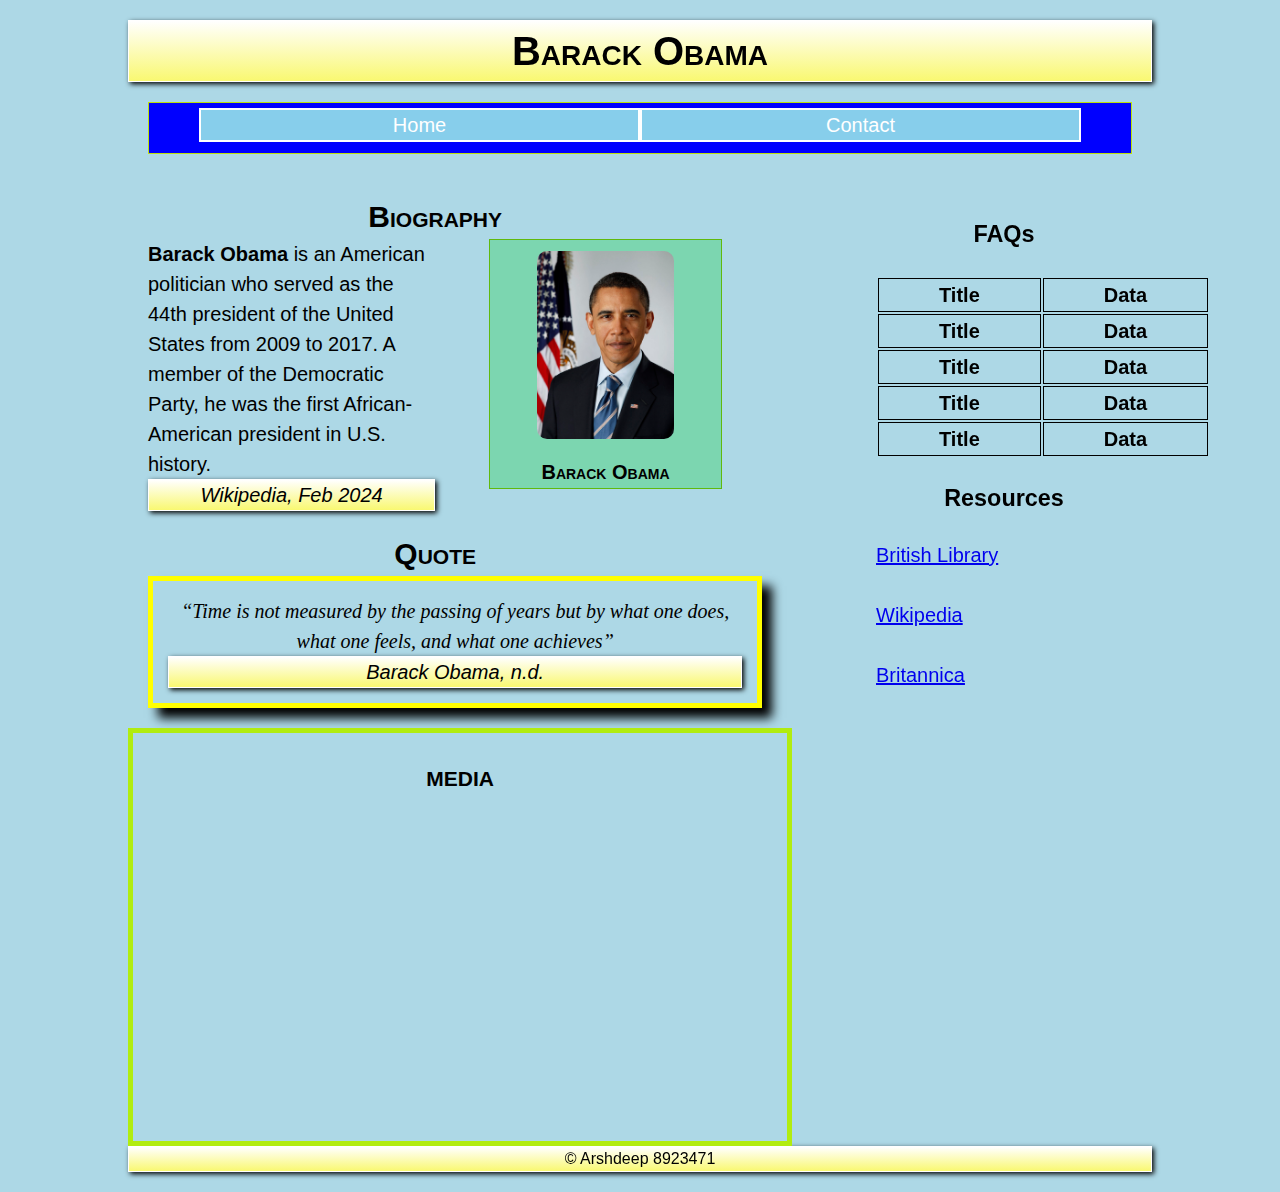
<file: index.html>
<!--Arshdeep 8923471 -->
<!DOCTYPE html>
<html lang="en">
<head>
    <meta charset="UTF-8">
    <meta name="viewport" content="width=device-width initial-scale=1.0">
    <meta name="description" content="This site revolves around the life of Barack Obama">
    <meta name="keywords" content="Barack Obama, America, President, African, speaker">
    <title>Barack Obama | Biography</title>
    <link rel="stylesheet" href="css/normalize.css">
    <link rel="stylesheet" href="css/styles.css">
</head>
<body>

    <header>
        <h1>Barack Obama</h1> </header>
        <nav>
            <ul>
                <li id="home-link"><a href="index.html">Home</a></li>
                <li id="contact-link"><a href="contact.html">Contact</a></li>
            </ul>
        </nav>
    
    <main>
        <section class="main-section">
            <h2>Biography</h2>
            <blockquote id="bio" cite="https://en.wikipedia.org/wiki/Barack_Obama">
                <p><b> Barack Obama  </b> is an American politician who served as the 44th president of the United States from 2009 to 2017. A member of the Democratic Party, he was the first African-American president in U.S. history.</p>

    <footer><cite> Wikipedia, Feb 2024</cite></footer>
            </blockquote>
            <figure class="main-section-figure" id="relative-path-image">
                <img src="images/Barack Obama.jpg" height="600" width="500"  alt="Barack Obama" title="Barack Obama">
                <figcaption>Barack Obama </figcaption>
            </figure>
        </section>



        <section class="main-section" id="q">
            <h2>Quote</h2>
            <blockquote id="quote">
                <q>Time is not measured by the passing of years but by what one does, what one feels, and what one achieves</q>
                <footer><cite>Barack Obama, n.d.</cite></footer>
            </blockquote>
        </section>

        <section class="main-section" id="media">
            <h2>media</h2>
            <iframe width="560" height="315" src="https://www.youtube.com/embed/kAxaeB9-E70?si=3xgsn7Zl__J8MBn_" title="YouTube video player" frameborder="0" allow="accelerometer; autoplay; clipboard-write; encrypted-media; gyroscope; picture-in-picture; web-share" referrerpolicy="strict-origin-when-cross-origin" allowfullscreen></iframe>
            
        
        </section>
    </main>

    <aside>
        <h3> FAQs </h3>
        <table>
            <tr>
                <th> Title </th>
                <th> Data </th>
                
            </tr>

            <tr>
                <th> Title </th>
                <th> Data </th>
                
            </tr>

            <tr>
                <th> Title </th>
                <th> Data </th>
                
            </tr>

            <tr>
                <th> Title </th>
                <th> Data </th>
                
            </tr>

            <tr>
                <th> Title </th>
                <th> Data </th>
                
            </tr>

        </table>
    
        <h3> Resources </h3>
        <a href="https://en.wikipedia.org/wiki/Barack_Obama"> British&nbsp;Library</a> <br></br>
        <a href="https://en.wikipedia.org/wiki/Barack_Obama"> Wikipedia</a><br></br>
        <a href="https://en.wikipedia.org/wiki/Barack_Obama"> Britannica </a>

    </aside>


    <footer>
        <p>&copy; Arshdeep 8923471 </p>
    </footer>
</body>
</html>
</file>
<file: css/styles.css>
/* Aastha Aastha  8912446*/

body, h1, h2, p, blockquote, footer {
    margin: 0;
    padding: 0;
}

html {
    font: 20px/1.5 Arial, sans-serif;
    background-color: lightblue;
}

h1, h2 {
    font-variant: small-caps;
}

figcaption {
    font-weight: bold;
    font-variant: small-caps;
    font-size: 1rem; 
}

q {
    font-style: italic;
    font-family: cursive;
}

footer p {
    font-size: 0.8rem; 
}


body {
    width: 80%; 
    max-width: 1200px; 
    margin: 0 auto; 
    padding: 20px; 
}

.main-section {
    text-align: center; 
    padding:20px; 
}

figure {
    display: inline-block; 
    border: 1px solid #60b90d; 
    padding: 20px; 
    margin: 0; 
}

figcaption#absolute-path-image {
    color: skyblue; 
}

figcaption#relative-path-image {
    color: skyblue; 
}

h1, h2 {
    color: black; 
}


header, footer {
    background: linear-gradient(to bottom, #fff, #f9f871); 
    border: 1px solid white; 
    box-shadow: 2px 2px 5px black; 
    text-align: center;
}



#relative-path-image {
    background-color: hsla(133, 89%, 43%, 0.3); 
}



h3{
    text-align: center;
}




nav{
    text-align: center;
    border: 1px solid #bde00b;
}



#quote{
    border: .25rem solid yellow;
    box-shadow: .5rem .5rem .5rem black;
    padding: 15px;
    width: 100%;
}

q {
    font-style: italic;
    font-family: cursive;
}

footer p {
    font-size: 0.8rem;
}


body {
    width: 80%; 
    max-width: 1200px; 
    margin: auto; 
    padding: 20px; 
}

.main-section {
    text-align: center;
    padding:20px; 
}

#bio {
    text-align: left; 
    width : 50%;
    float : left;
}


footer{
    margin-bottom: auto;
}

#relative-path-image {
    width: 40%;
    float: right;
    padding: 1px;
}

#media{
    border: .25rem solid rgb(177, 236, 15);
    width: 100%; height: 60%;
}

aside{
    margin: 1rem;
    padding: auto;
    float: right;
    width: 25%;
        
}

th{
    border: 1px solid black;
    padding-left: 60px;
    padding-right: 60px;
    margin: 5px;
}

div #forms{
    float: left;
    margin-left: auto;
}

main{
    float: left;
    width: 60%;
    
}

footer{
    clear: both;
}

nav{
    background-color: blue;
    padding: 0 2rem 2rem 2rem ;
    margin : 1rem;
    text-align: center;}

nav ul{
    list-style-type: none;
    padding : 0.25rem;
    margin : 0 0.25rem;
    
}

nav > ul > li > a{
    color: white;
    background-color:skyblue ;
    display : block;
    text-decoration: none;
    border : 0.1rem solid white;

}

nav > ul > li > a:hover{
    color:  black;
    background-color: gainsboro; 
    border : 0.1rem solid  black;

}

#home-link{
    float :left;
    width : 50%;
}
#contact-link{
    float : right;
    width : 50%
}

.main-section-figure img{
    height : 60%; /*set width to 60% of the parent element*/
    width : 60%;/*set height to 60% of the parent element*/
    border-radius : 1rem; /*relevative to the root units*/
    padding : .5rem; /*relevative to the root units*/}

#q{
    clear: both;
}

input[type=text], input[type=email], input[type=date], select, textarea, input[type=tel], input[type=url], input[type=submit], input[type=color]{
    width : 100%;
}

label, input[type=submit]{
    font-variant: small-caps;
    color :blue;
    font-weight: bold;
    font-size: 1rem;
}
</file>
